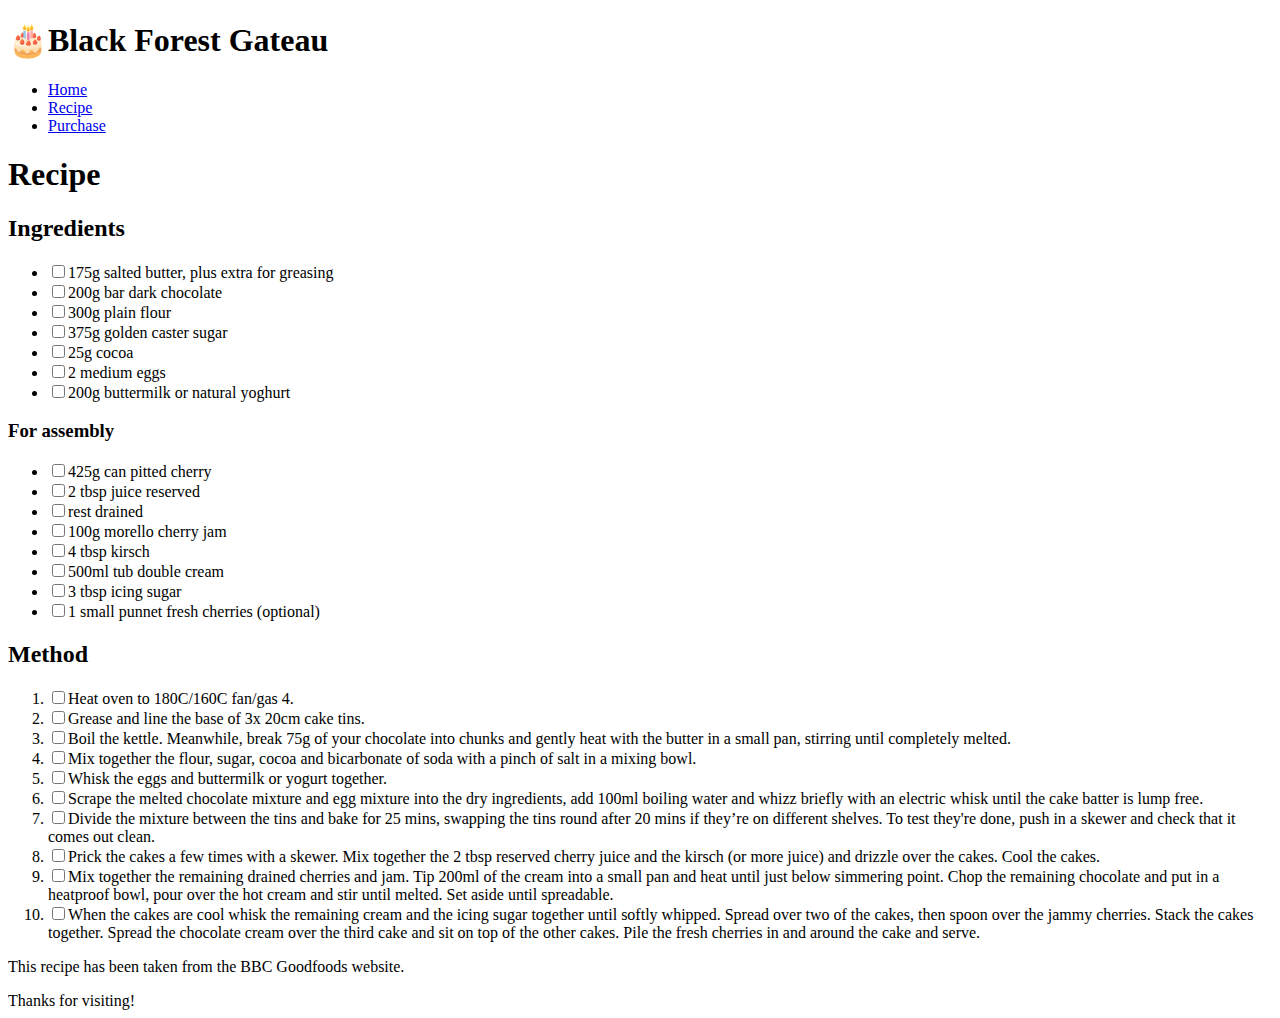
<file: recipe.html>
<!DOCTYPE html>
<html lang="en">
<head>
    <meta charset="UTF-8">
    <meta name="viewport" content="width=device-width, initial-scale=1, shrink-to-fit=no">
    <title>Black Forest Gateau | Recipie</title>
    <link rel="icon" href="data:image/svg+xml,<svg xmlns=%22http://www.w3.org/2000/svg%22 viewBox=%220 0 100 100%22><text y=%22.9em%22 font-size=%2290%22>🎂</text></svg>">
    <script src="https://cdn.jsdelivr.net/npm/bootstrap@5.0.0-beta2/dist/js/bootstrap.bundle.min.js" integrity="sha384-b5kHyXgcpbZJO/tY9Ul7kGkf1S0CWuKcCD38l8YkeH8z8QjE0GmW1gYU5S9FOnJ0" crossorigin="anonymous"></script>
    <link href="https://cdn.jsdelivr.net/npm/bootstrap@5.0.0-beta2/dist/css/bootstrap.min.css" rel="stylesheet" integrity="sha384-BmbxuPwQa2lc/FVzBcNJ7UAyJxM6wuqIj61tLrc4wSX0szH/Ev+nYRRuWlolflfl" crossorigin="anonymous">
    <link rel="stylesheet" href="style.css">
    <link rel="stylesheet" href="recipe.css">
</head>
<body>    
    <!-- Navbar -->
    <nav class="navbar navbar-dark bg-primary">
        <div class="container-fluid">
            <h1 class="display-4 text-white">🎂Black Forest Gateau</h1>
            <ul class="navbar-nav d-inline-flex flex-row fs-5">
                <li class="nav-item p-2">
                    <a class="nav-link" aria-current="page" href="/">Home</a>
                </li>
                <li class="nav-item p-2">
                    <a class="nav-link active"  href="/recipe">Recipe</a>
                </li>
                <li class="nav-item p-2">
                    <a class="nav-link" href="/purchase">Purchase</a>
            </ul>
        </div>
    </nav>

    <main>
        <h1 class="text-primary p-3 mb-2 bg-light text-center">Recipe</h1>
        <section class="container">
            <div class="row align-items-start">
                <div class="col-md">
                    <h2>Ingredients</h2>
                        <ul>
                            <li><input type="checkbox" id="ing1" name="ing1" value="ing1"><label for="ing1"></label>175g salted butter, plus extra for greasing</label><br></li>
                            <li><input type="checkbox" id="ing2" name="ing2" value="ing2"><label for="ing2"></label>200g bar dark chocolate</label><br></li>
                            <li><input type="checkbox" id="ing3" name="ing3" value="ing3"><label for="ing3"></label>300g plain flour</label><br></li>
                            <li><input type="checkbox" id="ing4" name="ing4" value="ing4"><label for="ing4"></label>375g golden caster sugar</label><br></li>
                            <li><input type="checkbox" id="ing5" name="ing5" value="ing5"><label for="ing5"></label>25g cocoa</label><br></li>
                            <li><input type="checkbox" id="ing6" name="ing6" value="ing6"><label for="ing6"></label>2 medium eggs</label><br></li>
                            <li><input type="checkbox" id="ing7" name="ing7" value="ing7"><label for="ing7"></label>200g buttermilk or natural yoghurt</label><br></li>
                        </ul>
                        <h3>For assembly</h3>
                        <ul>
                            <li><input type="checkbox" id="ing8" name="ing8" value="ing8"><label for="ing8"></label>425g can pitted cherry</label><br></li>
                            <li><input type="checkbox" id="ing9" name="ing9" value="ing9"><label for="ing9"></label>2 tbsp juice reserved</label><br></li>
                            <li><input type="checkbox" id="ing10" name="ing10" value="ing10"><label for="ing10"></label>rest drained</label><br></li>
                            <li><input type="checkbox" id="ing11" name="ing11" value="ing11"><label for="ing11"></label>100g morello cherry jam</label><br></li>
                            <li><input type="checkbox" id="ing12" name="ing12" value="ing12"><label for="ing12"></label>4 tbsp kirsch</label><br></li>
                            <li><input type="checkbox" id="ing13" name="ing13" value="ing13"><label for="ing13"></label>500ml tub double cream</label><br></li>
                            <li><input type="checkbox" id="ing14" name="ing14" value="ing14"><label for="ing14"></label>3 tbsp icing sugar</label><br></li>
                            <li><input type="checkbox" id="ing15" name="ing15" value="ing15"><label for="ing15"></label>1 small punnet fresh cherries (optional)</label><br></li>
                        </ul>
                </div>
                <div class="col-md">
                    <h2>Method</h2>
                    <ol>
                        <li><input type="checkbox" id="step1" name="step1" value="step1"><label for="step1">Heat oven to 180C/160C fan/gas 4.</label><br></li>
                        <li><input type="checkbox" id="step2" name="step2" value="step2"><label for="step2"></label>Grease and line the base of 3x 20cm cake tins.</label><br></li>
                        <li><input type="checkbox" id="step3" name="step3" value="step3"><label for="step3"></label>Boil the kettle. Meanwhile, break 75g of your chocolate into chunks and gently heat with the butter in a small pan, stirring until completely melted.</label><br></li>
                        <li><input type="checkbox" id="step4" name="step4" value="step4"><label for="step4"></label>Mix together the flour, sugar, cocoa and bicarbonate of soda with a pinch of salt in a mixing bowl.</label><br></li>
                        <li><input type="checkbox" id="step5" name="step5" value="step5"><label for="step5"></label>Whisk the eggs and buttermilk or yogurt together.</label><br></li>
                        <li><input type="checkbox" id="step6" name="step6" value="step6"><label for="step6"></label>Scrape the melted chocolate mixture and egg mixture into the dry ingredients, add 100ml boiling water and whizz briefly with an electric whisk until the cake batter is lump free.</label><br></li>
                        <li><input type="checkbox" id="step7" name="step7" value="step7"><label for="step7"></label>Divide the mixture between the tins and bake for 25 mins, swapping the tins round after 20 mins if they’re on different shelves. To test they're done, push in a skewer and check that it comes out clean.</label><br></li>
                        <li><input type="checkbox" id="step8" name="step8" value="step8"><label for="step8"></label>Prick the cakes a few times with a skewer. Mix together the 2 tbsp reserved cherry juice and the kirsch (or more juice) and drizzle over the cakes. Cool the cakes.</label><br></li>
                        <li><input type="checkbox" id="step9" name="step9" value="step9"><label for="step9"></label>Mix together the remaining drained cherries and jam. Tip 200ml of the cream into a small pan and heat until just below simmering point. Chop the remaining chocolate and put in a heatproof bowl, pour over the hot cream and stir until melted. Set aside until spreadable.</label><br></li>
                        <li><input type="checkbox" id="step10" name="step10" value="step10"><label for="step10"></label>When the cakes are cool whisk the remaining cream and the icing sugar together until softly whipped. Spread over two of the cakes, then spoon over the jammy cherries. Stack the cakes together. Spread the chocolate cream over the third cake and sit on top of the other cakes. Pile the fresh cherries in and around the cake and serve.</label><br></li>
                    </ol>
                </div>
            </div>
        </section>
    </main>

    <!-- Add disclaimer -->
    <p class="p-1 mb-1 bg-secondary text-white">This recipe has been taken from the BBC Goodfoods website.</p>
    <footer class="bg-dark text-white p-3">
        Thanks for visiting!
    </footer>
</body>
</html>
</file>
<file: style.css>
.img-overlay {
    position: relative;
    max-width: 100%;
}

.img-overlay section {
    position: absolute;
    top: 0;
    background: linear-gradient(rgb(0,0,0,0.6), rgba(0,0,0,0));
    top: 0;
    bottom: 0;
    left: 0;
    right: 0;
    height: 100%;
    width: 100%;
}

@media only screen and (max-width: 768px) {
    .img-overlay section  {
        background: rgba(0,0,0,0.6);
    }
  }

.icon-cont {
    display: flex;
    flex-direction: row;
    justify-content: space-around;
}  

.icon-cont > article {
    width: calc(100% / 3);
    display: flex;
    flex-direction: column;
    align-items: center;
    text-align: center;
    margin: 0 3em;
}
@media only screen and (max-width: 768px) {
    .icon-cont {
        flex-direction: column;
    }
    .icon-cont > article   {
        width: 50%;
        margin: 2em auto;
    }
  }


footer {
    height: auto;
}
</file>
<file: recipe.css>
@media screen and (max-width: 576px) {
    main > .container {
        diplay: block;
        background-color:rgb(63, 30, 234, 0.4);
        color: crimson;
        margin: auto;
        border: 2px solid crimson;
    }

    li {
        color: #3f000f;
    }
}
</file>
